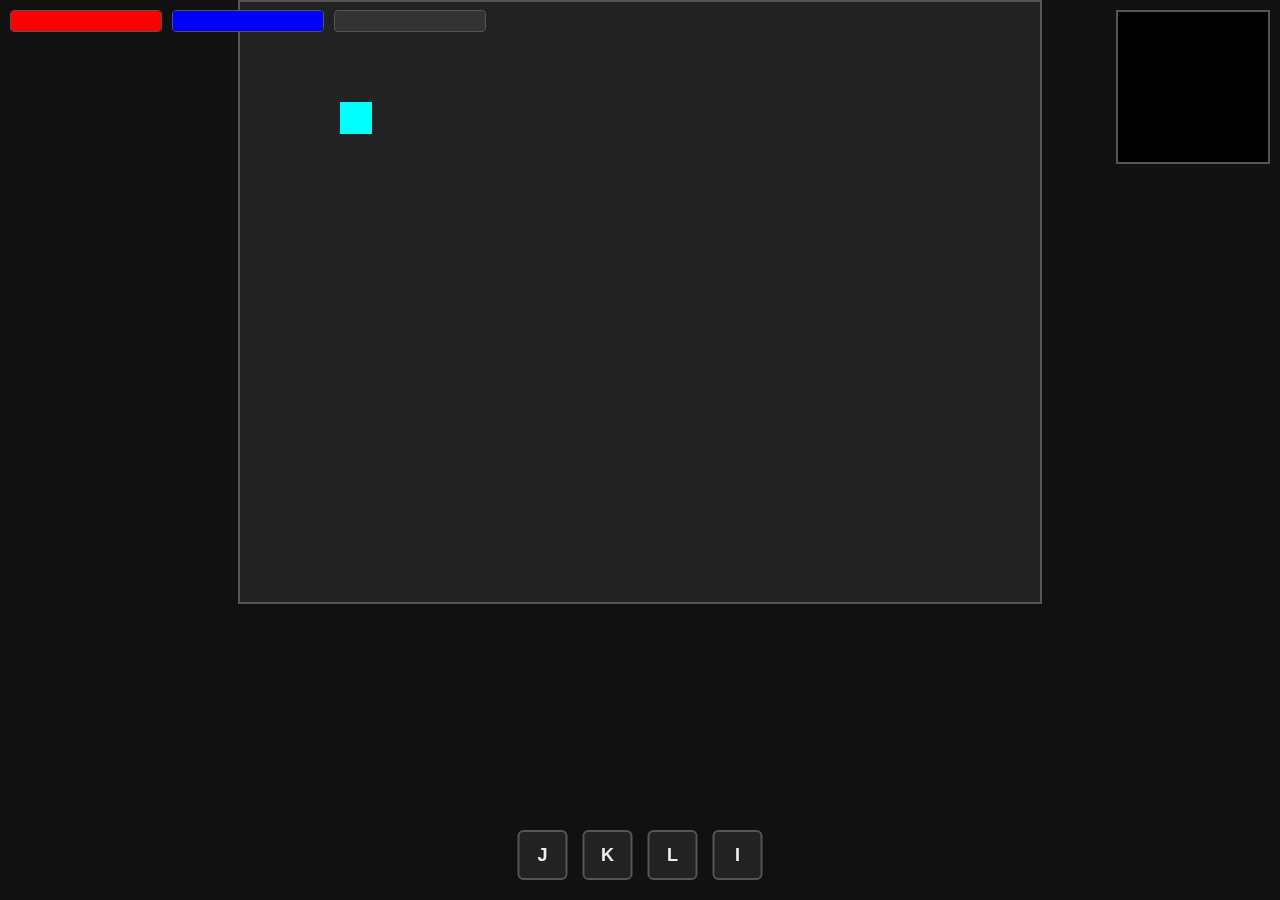
<file: index.html>
<!DOCTYPE html>
<html lang="en">
<head>
  <meta charset="UTF-8" />
  <meta name="viewport" content="width=device-width, initial-scale=1" />
  <title>Demon Slayer 2D RPG</title>
  <link rel="stylesheet" href="style.css" />
</head>
<body>
  <canvas id="gameCanvas" width="800" height="600"></canvas>

  <div id="ui">
    <div id="top-ui">
      <div id="health-bar" class="bar">
        <div class="fill" style="width: 100%; background-color: red;"></div>
      </div>
      <div id="stamina-bar" class="bar">
        <div class="fill" style="width: 100%; background-color: blue;"></div>
      </div>
      <div id="xp-bar" class="bar">
        <div class="fill" style="width: 0%; background-color: green;"></div>
      </div>
    </div>
    <div id="minimap"></div>
    <div id="skill-bar">
      <button id="skill-basic" class="skill-button">J</button>
      <button id="skill-1" class="skill-button">K</button>
      <button id="skill-2" class="skill-button">L</button>
      <button id="skill-3" class="skill-button">I</button>
    </div>
    <div id="dialogue-box" class="hidden">
      <p id="dialogue-text"></p>
      <button id="dialogue-next">Next</button>
    </div>
  </div>

  <script src="game.js"></script>
</body>
</html>
</file>
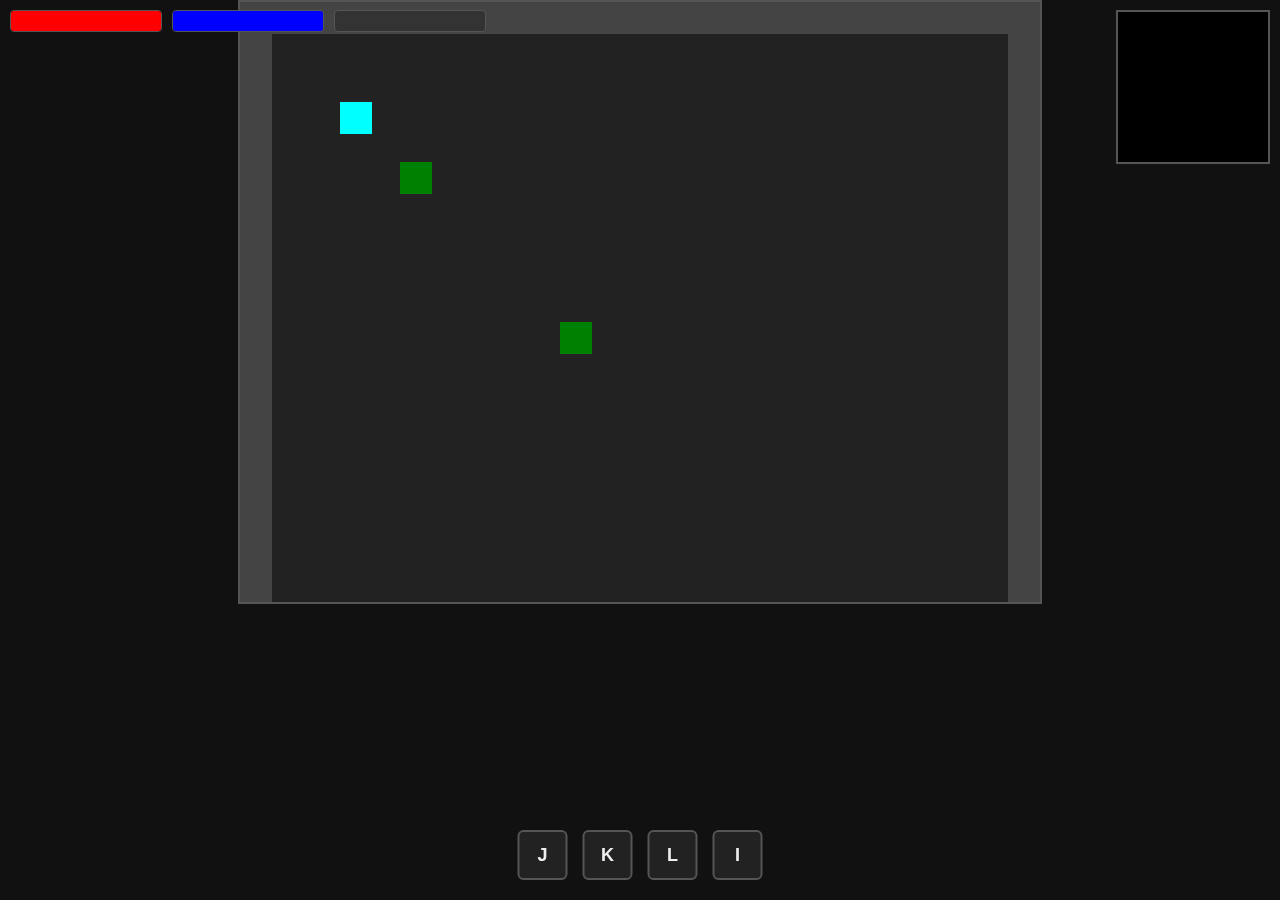
<file: demon-slayer-rpg/index.html>
<!DOCTYPE html>
<html lang="en">
<head>
  <meta charset="UTF-8" />
  <meta name="viewport" content="width=device-width, initial-scale=1" />
  <title>Demon Slayer 2D RPG</title>
  <link rel="stylesheet" href="style.css" />
</head>
<body>
  <canvas id="gameCanvas" width="800" height="600"></canvas>

  <div id="ui">
    <div id="top-ui">
      <div id="health-bar" class="bar">
        <div class="fill" style="width: 100%; background-color: red;"></div>
      </div>
      <div id="stamina-bar" class="bar">
        <div class="fill" style="width: 100%; background-color: blue;"></div>
      </div>
      <div id="xp-bar" class="bar">
        <div class="fill" style="width: 0%; background-color: green;"></div>
      </div>
    </div>
    <div id="minimap"></div>
    <div id="skill-bar">
      <button id="skill-basic" class="skill-button">J</button>
      <button id="skill-1" class="skill-button">K</button>
      <button id="skill-2" class="skill-button">L</button>
      <button id="skill-3" class="skill-button">I</button>
    </div>
    <div id="dialogue-box" class="hidden">
      <p id="dialogue-text"></p>
      <button id="dialogue-next">Next</button>
    </div>
  </div>

  <script type="module" src="game.js"></script>
</body>
</html>
</file>
<file: style.css>
/* Reset and base styles */
body, html {
  margin: 0;
  padding: 0;
  background-color: #111;
  color: #eee;
  font-family: 'Press Start 2P', cursive, monospace;
  user-select: none;
  overflow: hidden;
  height: 100vh;
}

#gameCanvas {
  display: block;
  margin: 0 auto;
  background-color: #222;
  border: 2px solid #555;
  image-rendering: pixelated;
}

/* UI container */
#ui {
  position: absolute;
  top: 0;
  left: 0;
  width: 100%;
  height: 100%;
  pointer-events: none;
}

/* Top UI bars */
#top-ui {
  position: absolute;
  top: 10px;
  left: 10px;
  display: flex;
  gap: 10px;
  pointer-events: auto;
}

.bar {
  width: 150px;
  height: 20px;
  background-color: #333;
  border: 1px solid #555;
  border-radius: 4px;
  overflow: hidden;
}

.bar .fill {
  height: 100%;
  transition: width 0.3s ease;
}

/* Minimap */
#minimap {
  position: absolute;
  top: 10px;
  right: 10px;
  width: 150px;
  height: 150px;
  background-color: #000;
  border: 2px solid #555;
  image-rendering: pixelated;
  pointer-events: auto;
}

/* Skill bar */
#skill-bar {
  position: absolute;
  bottom: 20px;
  left: 50%;
  transform: translateX(-50%);
  display: flex;
  gap: 15px;
  pointer-events: auto;
}

.skill-button {
  width: 50px;
  height: 50px;
  background-color: #222;
  border: 2px solid #555;
  border-radius: 6px;
  color: #eee;
  font-weight: bold;
  font-size: 18px;
  cursor: pointer;
  user-select: none;
  transition: background-color 0.2s ease;
}

.skill-button:hover {
  background-color: #444;
}

/* Dialogue box */
#dialogue-box {
  position: absolute;
  bottom: 90px;
  left: 50%;
  transform: translateX(-50%);
  width: 70%;
  max-width: 600px;
  background-color: rgba(0,0,0,0.8);
  border: 2px solid #555;
  border-radius: 8px;
  padding: 15px;
  color: #eee;
  font-size: 16px;
  pointer-events: auto;
}

#dialogue-box.hidden {
  display: none;
}

#dialogue-next {
  margin-top: 10px;
  padding: 8px 16px;
  background-color: #222;
  border: 1px solid #555;
  border-radius: 4px;
  color: #eee;
  cursor: pointer;
  font-weight: bold;
  user-select: none;
}

#dialogue-next:hover {
  background-color: #444;
}
</file>
<file: demon-slayer-rpg/style.css>
/* Reset and base styles */
body, html {
  margin: 0;
  padding: 0;
  background-color: #111;
  color: #eee;
  font-family: 'Press Start 2P', cursive, monospace;
  user-select: none;
  overflow: hidden;
  height: 100vh;
}

#gameCanvas {
  display: block;
  margin: 0 auto;
  background-color: #222;
  border: 2px solid #555;
  image-rendering: pixelated;
}

/* UI container */
#ui {
  position: absolute;
  top: 0;
  left: 0;
  width: 100%;
  height: 100%;
  pointer-events: none;
}

/* Top UI bars */
#top-ui {
  position: absolute;
  top: 10px;
  left: 10px;
  display: flex;
  gap: 10px;
  pointer-events: auto;
}

.bar {
  width: 150px;
  height: 20px;
  background-color: #333;
  border: 1px solid #555;
  border-radius: 4px;
  overflow: hidden;
}

.bar .fill {
  height: 100%;
  transition: width 0.3s ease;
}

/* Minimap */
#minimap {
  position: absolute;
  top: 10px;
  right: 10px;
  width: 150px;
  height: 150px;
  background-color: #000;
  border: 2px solid #555;
  image-rendering: pixelated;
  pointer-events: auto;
}

/* Skill bar */
#skill-bar {
  position: absolute;
  bottom: 20px;
  left: 50%;
  transform: translateX(-50%);
  display: flex;
  gap: 15px;
  pointer-events: auto;
}

.skill-button {
  width: 50px;
  height: 50px;
  background-color: #222;
  border: 2px solid #555;
  border-radius: 6px;
  color: #eee;
  font-weight: bold;
  font-size: 18px;
  cursor: pointer;
  user-select: none;
  transition: background-color 0.2s ease;
}

.skill-button:hover {
  background-color: #444;
}

/* Dialogue box */
#dialogue-box {
  position: absolute;
  bottom: 90px;
  left: 50%;
  transform: translateX(-50%);
  width: 70%;
  max-width: 600px;
  background-color: rgba(0,0,0,0.8);
  border: 2px solid #555;
  border-radius: 8px;
  padding: 15px;
  color: #eee;
  font-size: 16px;
  pointer-events: auto;
}

#dialogue-box.hidden {
  display: none;
}

#dialogue-next {
  margin-top: 10px;
  padding: 8px 16px;
  background-color: #222;
  border: 1px solid #555;
  border-radius: 4px;
  color: #eee;
  cursor: pointer;
  font-weight: bold;
  user-select: none;
}

#dialogue-next:hover {
  background-color: #444;
}
</file>
